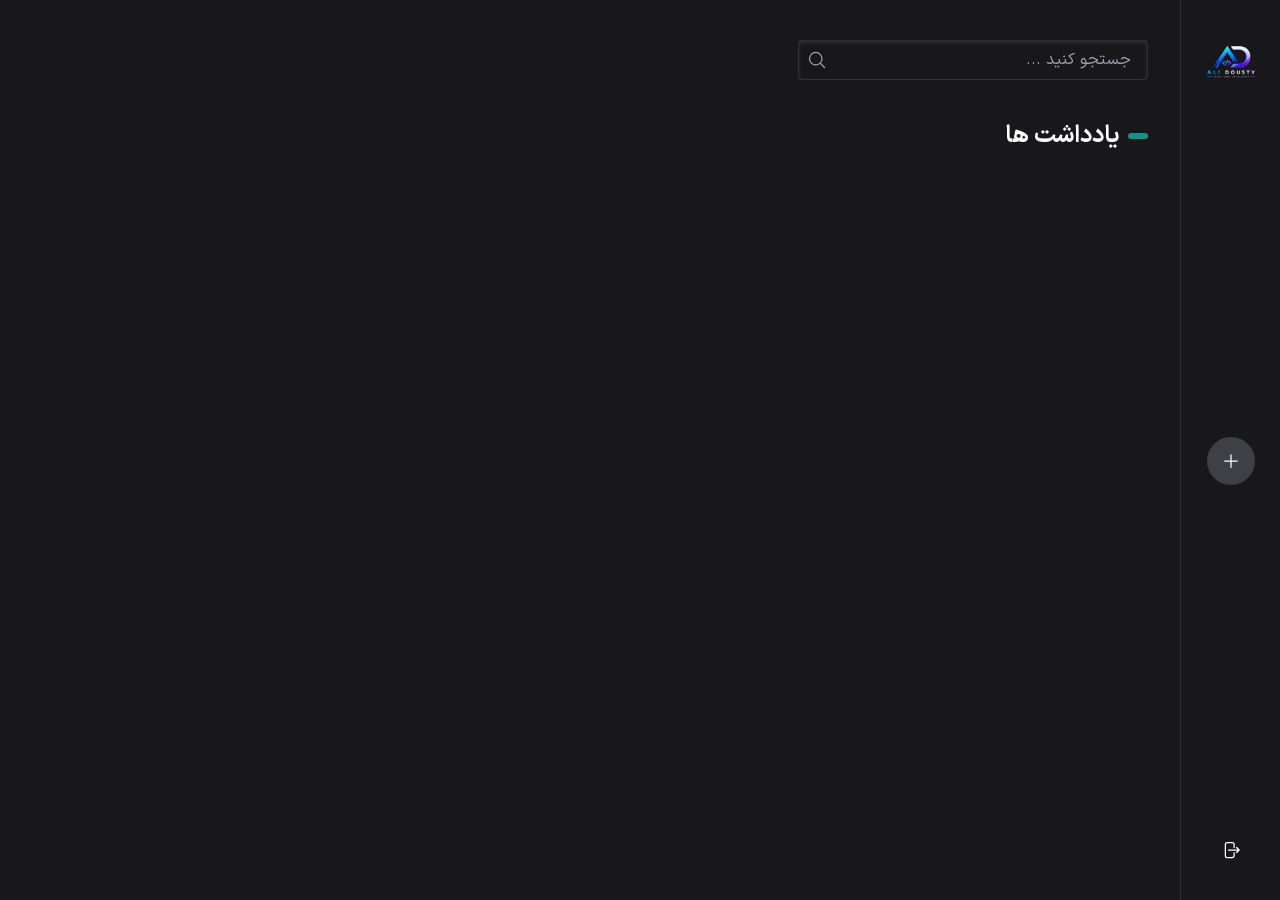
<file: index.html>
<!DOCTYPE html>
<html lang="fa-IR" dir="rtl">

<head>
    <meta charset="UTF-8">
    <meta name="viewport" content="width=device-width, initial-scale=1.0">
    <link rel="stylesheet" href="css/practice-47.css">
    <link rel="stylesheet" href="https://cdnjs.cloudflare.com/ajax/libs/font-awesome/6.6.0/css/all.min.css"
        integrity="sha512-Kc323vGBEqzTmouAECnVceyQqyqdsSiqLQISBL29aUW4U/M7pSPA/gEUZQqv1cwx4OnYxTxve5UMg5GT6L4JJg=="
        crossorigin="anonymous" referrerpolicy="no-referrer" />
    <title>note app</title>
</head>

<body>
    <aside>
        <header>
            <a href="#" target="_blank">
                <img src="media/image/my logo blue.png" alt="Logo" class="w-16 rotate-90" />
            </a>
        </header>
        <main>
            <button class="create-button">
                <svg xmlns="http://www.w3.org/2000/svg" fill="none" viewBox="0 0 24 24" stroke-width="1.5"
                    stroke="currentColor" class="size-5">
                    <path stroke-linecap="round" stroke-linejoin="round" d="M12 4.5v15m7.5-7.5h-15" />
                </svg>
            </button>
        </main>
        <footer>
            <button class="rotate-180">
                <svg xmlns="http://www.w3.org/2000/svg" fill="none" viewBox="0 0 24 24" stroke-width="1.5"
                    stroke="currentColor" class="size-5">
                    <path stroke-linecap="round" stroke-linejoin="round"
                        d="M8.25 9V5.25A2.25 2.25 0 0 1 10.5 3h6a2.25 2.25 0 0 1 2.25 2.25v13.5A2.25 2.25 0 0 1 16.5 21h-6a2.25 2.25 0 0 1-2.25-2.25V15m-3 0-3-3m0 0 3-3m-3 3H15" />
                </svg>
            </button>
        </footer>
    </aside>
    <main class="container">
        <header>
            <div class="search-card">
                <input type="text" class="search-input" placeholder="جستجو کنید ..." />
                <button class="search-btn">
                    <svg xmlns="http://www.w3.org/2000/svg" fill="none" viewBox="0 0 24 24" stroke-width="1.5"
                        stroke="currentColor" class="size-5">
                        <path stroke-linecap="round" stroke-linejoin="round"
                            d="m21 21-5.197-5.197m0 0A7.5 7.5 0 1 0 5.196 5.196a7.5 7.5 0 0 0 10.607 10.607Z" />
                    </svg>
                </button>
            </div>
        </header>
        <section class="content">
            <h1>یادداشت ها</h1>

            <section class="notes-container">
                <!-- Data loaded from js -->
            </section>
        </section>
    </main>

    <div class="modal-screen hidden">
        <article class="modal">
            <header>
                <span>ایجاد یادداشت</span>
                <button class="close-x-btn">X</button>
            </header>
            <main>
                <form>
                    <div class="w-full mb-4 border rounded-lg bg-zinc-800 border-zinc-600">
                        <div class="flex items-center justify-between px-3 py-2 border-b border-zinc-700">
                            <div
                                class="flex flex-wrap items-center sm:divide-x sm:rtl:divide-x-reverse divide-zinc-600">
                                <div class="flex items-center space-x-1 rtl:space-x-reverse sm:pe-4">
                                    <button type="button"
                                        class="p-2 rounded cursor-pointer text-zinc-400 hover:text-white hover:bg-zinc-600">
                                        <svg class="w-4 h-4" aria-hidden="true" xmlns="http://www.w3.org/2000/svg"
                                            fill="none" viewBox="0 0 12 20">
                                            <path stroke="currentColor" stroke-linejoin="round" stroke-width="2"
                                                d="M1 6v8a5 5 0 1 0 10 0V4.5a3.5 3.5 0 1 0-7 0V13a2 2 0 0 0 4 0V6" />
                                        </svg>
                                    </button>
                                    <button type="button"
                                        class="p-2 rounded cursor-pointer text-zinc-400 hover:text-white hover:bg-zinc-600">
                                        <svg class="w-4 h-4" aria-hidden="true" xmlns="http://www.w3.org/2000/svg"
                                            fill="currentColor" viewBox="0 0 16 20">
                                            <path
                                                d="M8 0a7.992 7.992 0 0 0-6.583 12.535 1 1 0 0 0 .12.183l.12.146c.112.145.227.285.326.4l5.245 6.374a1 1 0 0 0 1.545-.003l5.092-6.205c.206-.222.4-.455.578-.7l.127-.155a.934.934 0 0 0 .122-.192A8.001 8.001 0 0 0 8 0Zm0 11a3 3 0 1 1 0-6 3 3 0 0 1 0 6Z" />
                                        </svg>
                                    </button>
                                    <button type="button"
                                        class="p-2 rounded cursor-pointer text-zinc-400 hover:text-white hover:bg-zinc-600">
                                        <svg class="w-4 h-4" aria-hidden="true" xmlns="http://www.w3.org/2000/svg"
                                            fill="currentColor" viewBox="0 0 16 20">
                                            <path
                                                d="M14.066 0H7v5a2 2 0 0 1-2 2H0v11a1.97 1.97 0 0 0 1.934 2h12.132A1.97 1.97 0 0 0 16 18V2a1.97 1.97 0 0 0-1.934-2ZM10.5 6a1.5 1.5 0 1 1 0 2.999A1.5 1.5 0 0 1 10.5 6Zm2.221 10.515a1 1 0 0 1-.858.485h-8a1 1 0 0 1-.9-1.43L5.6 10.039a.978.978 0 0 1 .936-.57 1 1 0 0 1 .9.632l1.181 2.981.541-1a.945.945 0 0 1 .883-.522 1 1 0 0 1 .879.529l1.832 3.438a1 1 0 0 1-.031.988Z" />
                                            <path
                                                d="M5 5V.13a2.96 2.96 0 0 0-1.293.749L.879 3.707A2.98 2.98 0 0 0 .13 5H5Z" />
                                        </svg>
                                    </button>
                                    <button type="button"
                                        class="p-2 rounded cursor-pointer text-zinc-400 hover:text-white hover:bg-zinc-600">
                                        <svg class="w-4 h-4" aria-hidden="true" xmlns="http://www.w3.org/2000/svg"
                                            fill="currentColor" viewBox="0 0 16 20">
                                            <path
                                                d="M5 5V.13a2.96 2.96 0 0 0-1.293.749L.879 3.707A2.96 2.96 0 0 0 .13 5H5Z" />
                                            <path
                                                d="M14.067 0H7v5a2 2 0 0 1-2 2H0v11a1.969 1.969 0 0 0 1.933 2h12.134A1.97 1.97 0 0 0 16 18V2a1.97 1.97 0 0 0-1.933-2ZM6.709 13.809a1 1 0 1 1-1.418 1.409l-2-2.013a1 1 0 0 1 0-1.412l2-2a1 1 0 0 1 1.414 1.414L5.412 12.5l1.297 1.309Zm6-.6-2 2.013a1 1 0 1 1-1.418-1.409l1.3-1.307-1.295-1.295a1 1 0 0 1 1.414-1.414l2 2a1 1 0 0 1-.001 1.408v.004Z" />
                                        </svg>
                                    </button>
                                    <button type="button"
                                        class="p-2 rounded cursor-pointer text-zinc-400 hover:text-white hover:bg-zinc-600">
                                        <svg class="w-4 h-4" aria-hidden="true" xmlns="http://www.w3.org/2000/svg"
                                            fill="currentColor" viewBox="0 0 20 20">
                                            <path
                                                d="M10 .5a9.5 9.5 0 1 0 9.5 9.5A9.51 9.51 0 0 0 10 .5ZM13.5 6a1.5 1.5 0 1 1 0 3 1.5 1.5 0 0 1 0-3Zm-7 0a1.5 1.5 0 1 1 0 3 1.5 1.5 0 0 1 0-3Zm3.5 9.5A5.5 5.5 0 0 1 4.6 11h10.81A5.5 5.5 0 0 1 10 15.5Z" />
                                        </svg>
                                    </button>
                                </div>
                                <div class="flex flex-wrap items-center space-x-1 rtl:space-x-reverse sm:ps-4">
                                    <button type="button"
                                        class="p-2 rounded cursor-pointer text-zinc-400 hover:text-white hover:bg-zinc-600">
                                        <svg class="w-4 h-4" aria-hidden="true" xmlns="http://www.w3.org/2000/svg"
                                            fill="none" viewBox="0 0 21 18">
                                            <path stroke="currentColor" stroke-linecap="round" stroke-linejoin="round"
                                                stroke-width="2"
                                                d="M9.5 3h9.563M9.5 9h9.563M9.5 15h9.563M1.5 13a2 2 0 1 1 3.321 1.5L1.5 17h5m-5-15 2-1v6m-2 0h4" />
                                        </svg>
                                    </button>
                                    <button type="button"
                                        class="p-2 rounded cursor-pointer text-zinc-400 hover:text-white hover:bg-zinc-600">
                                        <svg class="w-4 h-4" aria-hidden="true" xmlns="http://www.w3.org/2000/svg"
                                            fill="currentColor" viewBox="0 0 20 20">
                                            <path
                                                d="M18 7.5h-.423l-.452-1.09.3-.3a1.5 1.5 0 0 0 0-2.121L16.01 2.575a1.5 1.5 0 0 0-2.121 0l-.3.3-1.089-.452V2A1.5 1.5 0 0 0 11 .5H9A1.5 1.5 0 0 0 7.5 2v.423l-1.09.452-.3-.3a1.5 1.5 0 0 0-2.121 0L2.576 3.99a1.5 1.5 0 0 0 0 2.121l.3.3L2.423 7.5H2A1.5 1.5 0 0 0 .5 9v2A1.5 1.5 0 0 0 2 12.5h.423l.452 1.09-.3.3a1.5 1.5 0 0 0 0 2.121l1.415 1.413a1.5 1.5 0 0 0 2.121 0l.3-.3 1.09.452V18A1.5 1.5 0 0 0 9 19.5h2a1.5 1.5 0 0 0 1.5-1.5v-.423l1.09-.452.3.3a1.5 1.5 0 0 0 2.121 0l1.415-1.414a1.5 1.5 0 0 0 0-2.121l-.3-.3.452-1.09H18a1.5 1.5 0 0 0 1.5-1.5V9A1.5 1.5 0 0 0 18 7.5Zm-8 6a3.5 3.5 0 1 1 0-7 3.5 3.5 0 0 1 0 7Z" />
                                        </svg>
                                    </button>
                                    <button type="button"
                                        class="p-2 rounded cursor-pointer text-zinc-400 hover:text-white hover:bg-zinc-600">
                                        <svg class="w-4 h-4" aria-hidden="true" xmlns="http://www.w3.org/2000/svg"
                                            fill="currentColor" viewBox="0 0 20 20">
                                            <path
                                                d="M18 2h-2V1a1 1 0 0 0-2 0v1h-3V1a1 1 0 0 0-2 0v1H6V1a1 1 0 0 0-2 0v1H2a2 2 0 0 0-2 2v14a2 2 0 0 0 2 2h16a2 2 0 0 0 2-2V4a2 2 0 0 0-2-2ZM2 18V7h6.7l.4-.409A4.309 4.309 0 0 1 15.753 7H18v11H2Z" />
                                            <path
                                                d="M8.139 10.411 5.289 13.3A1 1 0 0 0 5 14v2a1 1 0 0 0 1 1h2a1 1 0 0 0 .7-.288l2.886-2.851-3.447-3.45ZM14 8a2.463 2.463 0 0 0-3.484 0l-.971.983 3.468 3.468.987-.971A2.463 2.463 0 0 0 14 8Z" />
                                        </svg>
                                    </button>
                                    <button type="button"
                                        class="p-2 rounded cursor-pointer text-zinc-400 hover:text-white hover:bg-zinc-600">
                                        <svg class="w-4 h-4" aria-hidden="true" xmlns="http://www.w3.org/2000/svg"
                                            fill="currentColor" viewBox="0 0 20 20">
                                            <path
                                                d="M14.707 7.793a1 1 0 0 0-1.414 0L11 10.086V1.5a1 1 0 0 0-2 0v8.586L6.707 7.793a1 1 0 1 0-1.414 1.414l4 4a1 1 0 0 0 1.416 0l4-4a1 1 0 0 0-.002-1.414Z" />
                                            <path
                                                d="M18 12h-2.55l-2.975 2.975a3.5 3.5 0 0 1-4.95 0L4.55 12H2a2 2 0 0 0-2 2v4a2 2 0 0 0 2 2h16a2 2 0 0 0 2-2v-4a2 2 0 0 0-2-2Zm-3 5a1 1 0 1 1 0-2 1 1 0 0 1 0 2Z" />
                                        </svg>
                                    </button>
                                </div>
                            </div>
                            <button type="button" data-tooltip-target="tooltip-fullscreen"
                                class="p-2 rounded cursor-pointer sm:ms-auto text-zinc-400 hover:text-white hover:bg-zinc-600">
                                <svg class="w-4 h-4" aria-hidden="true" xmlns="http://www.w3.org/2000/svg" fill="none"
                                    viewBox="0 0 19 19">
                                    <path stroke="currentColor" stroke-linecap="round" stroke-linejoin="round"
                                        stroke-width="2"
                                        d="M13 1h5m0 0v5m0-5-5 5M1.979 6V1H7m0 16.042H1.979V12M18 12v5.042h-5M13 12l5 5M2 1l5 5m0 6-5 5" />
                                </svg>
                            </button>
                            <div id="tooltip-fullscreen" role="tooltip"
                                class="absolute z-10 invisible inline-block px-3 py-2 text-sm font-medium text-white transition-opacity duration-300 rounded-lg shadow-sm opacity-0 tooltip bg-zinc-800">
                                Show full screen
                                <div class="tooltip-arrow" data-popper-arrow></div>
                            </div>
                        </div>
                        <div class="px-4 py-2 rounded-b-lg bg-zinc-800">
                            <label for="editor" class="sr-only">Publish post</label>
                            <textarea id="editor" rows="8"
                                class="block w-full px-0 text-sm outline-none border-0 bg-zinc-800 focus:ring-0 text-white placeholder-zinc-400"
                                placeholder="لطفا محتوای یادداشت را وارد نمائید ..." required></textarea>
                        </div>
                    </div>
                </form>

                <div>
                    <span class="colors-title"> انتخاب رنگ یادداشت: </span>
                    <div class="colors">
                        <div data-color="#dc2626" style="background: #dc2626" class="color-box"></div>
                        <div data-color="#ea580c" style="background: #ea580c" class="color-box"></div>
                        <div data-color="#65a30d" style="background: #65a30d" class="color-box"></div>
                        <div data-color="#059669" style="background: #059669" class="color-box"></div>
                        <div data-color="#0d9488" style="background: #0d9488" class="color-box"></div>
                        <div data-color="#0891b2" style="background: #0891b2" class="color-box selected"></div>
                    </div>
                </div>
            </main>
            <footer>
                <button class="close">انصراف</button>
                <button class="continue">ایجاد یادداشت</button>
            </footer>
        </article>
    </div>

    <script src="js/practice-47.js"></script>
</body>

</html>
</file>
<file: css/practice-47.css>
*,
::before,
::after {
  --tw-border-spacing-x: 0;
  --tw-border-spacing-y: 0;
  --tw-translate-x: 0;
  --tw-translate-y: 0;
  --tw-rotate: 0;
  --tw-skew-x: 0;
  --tw-skew-y: 0;
  --tw-scale-x: 1;
  --tw-scale-y: 1;
  --tw-pan-x: ;
  --tw-pan-y: ;
  --tw-pinch-zoom: ;
  --tw-scroll-snap-strictness: proximity;
  --tw-gradient-from-position: ;
  --tw-gradient-via-position: ;
  --tw-gradient-to-position: ;
  --tw-ordinal: ;
  --tw-slashed-zero: ;
  --tw-numeric-figure: ;
  --tw-numeric-spacing: ;
  --tw-numeric-fraction: ;
  --tw-ring-inset: ;
  --tw-ring-offset-width: 0px;
  --tw-ring-offset-color: #fff;
  --tw-ring-color: rgb(59 130 246 / 0.5);
  --tw-ring-offset-shadow: 0 0 #0000;
  --tw-ring-shadow: 0 0 #0000;
  --tw-shadow: 0 0 #0000;
  --tw-shadow-colored: 0 0 #0000;
  --tw-blur: ;
  --tw-brightness: ;
  --tw-contrast: ;
  --tw-grayscale: ;
  --tw-hue-rotate: ;
  --tw-invert: ;
  --tw-saturate: ;
  --tw-sepia: ;
  --tw-drop-shadow: ;
  --tw-backdrop-blur: ;
  --tw-backdrop-brightness: ;
  --tw-backdrop-contrast: ;
  --tw-backdrop-grayscale: ;
  --tw-backdrop-hue-rotate: ;
  --tw-backdrop-invert: ;
  --tw-backdrop-opacity: ;
  --tw-backdrop-saturate: ;
  --tw-backdrop-sepia: ;
  --tw-contain-size: ;
  --tw-contain-layout: ;
  --tw-contain-paint: ;
  --tw-contain-style: ;
}

::backdrop {
  --tw-border-spacing-x: 0;
  --tw-border-spacing-y: 0;
  --tw-translate-x: 0;
  --tw-translate-y: 0;
  --tw-rotate: 0;
  --tw-skew-x: 0;
  --tw-skew-y: 0;
  --tw-scale-x: 1;
  --tw-scale-y: 1;
  --tw-pan-x: ;
  --tw-pan-y: ;
  --tw-pinch-zoom: ;
  --tw-scroll-snap-strictness: proximity;
  --tw-gradient-from-position: ;
  --tw-gradient-via-position: ;
  --tw-gradient-to-position: ;
  --tw-ordinal: ;
  --tw-slashed-zero: ;
  --tw-numeric-figure: ;
  --tw-numeric-spacing: ;
  --tw-numeric-fraction: ;
  --tw-ring-inset: ;
  --tw-ring-offset-width: 0px;
  --tw-ring-offset-color: #fff;
  --tw-ring-color: rgb(59 130 246 / 0.5);
  --tw-ring-offset-shadow: 0 0 #0000;
  --tw-ring-shadow: 0 0 #0000;
  --tw-shadow: 0 0 #0000;
  --tw-shadow-colored: 0 0 #0000;
  --tw-blur: ;
  --tw-brightness: ;
  --tw-contrast: ;
  --tw-grayscale: ;
  --tw-hue-rotate: ;
  --tw-invert: ;
  --tw-saturate: ;
  --tw-sepia: ;
  --tw-drop-shadow: ;
  --tw-backdrop-blur: ;
  --tw-backdrop-brightness: ;
  --tw-backdrop-contrast: ;
  --tw-backdrop-grayscale: ;
  --tw-backdrop-hue-rotate: ;
  --tw-backdrop-invert: ;
  --tw-backdrop-opacity: ;
  --tw-backdrop-saturate: ;
  --tw-backdrop-sepia: ;
  --tw-contain-size: ;
  --tw-contain-layout: ;
  --tw-contain-paint: ;
  --tw-contain-style: ;
}

/*
! tailwindcss v3.4.14 | MIT License | https://tailwindcss.com
*/

/*
1. Prevent padding and border from affecting element width. (https://github.com/mozdevs/cssremedy/issues/4)
2. Allow adding a border to an element by just adding a border-width. (https://github.com/tailwindcss/tailwindcss/pull/116)
*/

*,
::before,
::after {
  box-sizing: border-box;
  /* 1 */
  border-width: 0;
  /* 2 */
  border-style: solid;
  /* 2 */
  border-color: #e5e7eb;
  /* 2 */
}

::before,
::after {
  --tw-content: "";
}

/*
1. Use a consistent sensible line-height in all browsers.
2. Prevent adjustments of font size after orientation changes in iOS.
3. Use a more readable tab size.
4. Use the user's configured `sans` font-family by default.
5. Use the user's configured `sans` font-feature-settings by default.
6. Use the user's configured `sans` font-variation-settings by default.
7. Disable tap highlights on iOS
*/

html,
:host {
  line-height: 1.5;
  /* 1 */
  -webkit-text-size-adjust: 100%;
  /* 2 */
  -moz-tab-size: 4;
  /* 3 */
  -o-tab-size: 4;
  tab-size: 4;
  /* 3 */
  font-family: ui-sans-serif, system-ui, sans-serif, "Apple Color Emoji",
    "Segoe UI Emoji", "Segoe UI Symbol", "Noto Color Emoji";
  /* 4 */
  font-feature-settings: normal;
  /* 5 */
  font-variation-settings: normal;
  /* 6 */
  -webkit-tap-highlight-color: transparent;
  /* 7 */
}

/*
1. Remove the margin in all browsers.
2. Inherit line-height from `html` so users can set them as a class directly on the `html` element.
*/

body {
  margin: 0;
  /* 1 */
  line-height: inherit;
  /* 2 */
}

/*
1. Add the correct height in Firefox.
2. Correct the inheritance of border color in Firefox. (https://bugzilla.mozilla.org/show_bug.cgi?id=190655)
3. Ensure horizontal rules are visible by default.
*/

hr {
  height: 0;
  /* 1 */
  color: inherit;
  /* 2 */
  border-top-width: 1px;
  /* 3 */
}

/*
Add the correct text decoration in Chrome, Edge, and Safari.
*/

abbr:where([title]) {
  -webkit-text-decoration: underline dotted;
  text-decoration: underline dotted;
}

/*
Remove the default font size and weight for headings.
*/

h1,
h2,
h3,
h4,
h5,
h6 {
  font-size: inherit;
  font-weight: inherit;
}

/*
Reset links to optimize for opt-in styling instead of opt-out.
*/

a {
  color: inherit;
  text-decoration: inherit;
}

/*
Add the correct font weight in Edge and Safari.
*/

b,
strong {
  font-weight: bolder;
}

/*
1. Use the user's configured `mono` font-family by default.
2. Use the user's configured `mono` font-feature-settings by default.
3. Use the user's configured `mono` font-variation-settings by default.
4. Correct the odd `em` font sizing in all browsers.
*/

code,
kbd,
samp,
pre {
  font-family: ui-monospace, SFMono-Regular, Menlo, Monaco, Consolas,
    "Liberation Mono", "Courier New", monospace;
  /* 1 */
  font-feature-settings: normal;
  /* 2 */
  font-variation-settings: normal;
  /* 3 */
  font-size: 1em;
  /* 4 */
}

/*
Add the correct font size in all browsers.
*/

small {
  font-size: 80%;
}

/*
Prevent `sub` and `sup` elements from affecting the line height in all browsers.
*/

sub,
sup {
  font-size: 75%;
  line-height: 0;
  position: relative;
  vertical-align: baseline;
}

sub {
  bottom: -0.25em;
}

sup {
  top: -0.5em;
}

/*
1. Remove text indentation from table contents in Chrome and Safari. (https://bugs.chromium.org/p/chromium/issues/detail?id=999088, https://bugs.webkit.org/show_bug.cgi?id=201297)
2. Correct table border color inheritance in all Chrome and Safari. (https://bugs.chromium.org/p/chromium/issues/detail?id=935729, https://bugs.webkit.org/show_bug.cgi?id=195016)
3. Remove gaps between table borders by default.
*/

table {
  text-indent: 0;
  /* 1 */
  border-color: inherit;
  /* 2 */
  border-collapse: collapse;
  /* 3 */
}

/*
1. Change the font styles in all browsers.
2. Remove the margin in Firefox and Safari.
3. Remove default padding in all browsers.
*/

button,
input,
optgroup,
select,
textarea {
  font-family: inherit;
  /* 1 */
  font-feature-settings: inherit;
  /* 1 */
  font-variation-settings: inherit;
  /* 1 */
  font-size: 100%;
  /* 1 */
  font-weight: inherit;
  /* 1 */
  line-height: inherit;
  /* 1 */
  letter-spacing: inherit;
  /* 1 */
  color: inherit;
  /* 1 */
  margin: 0;
  /* 2 */
  padding: 0;
  /* 3 */
}

/*
Remove the inheritance of text transform in Edge and Firefox.
*/

button,
select {
  text-transform: none;
}

/*
1. Correct the inability to style clickable types in iOS and Safari.
2. Remove default button styles.
*/

button,
input:where([type="button"]),
input:where([type="reset"]),
input:where([type="submit"]) {
  -webkit-appearance: button;
  /* 1 */
  background-color: transparent;
  /* 2 */
  background-image: none;
  /* 2 */
}

/*
Use the modern Firefox focus style for all focusable elements.
*/

:-moz-focusring {
  outline: auto;
}

/*
Remove the additional `:invalid` styles in Firefox. (https://github.com/mozilla/gecko-dev/blob/2f9eacd9d3d995c937b4251a5557d95d494c9be1/layout/style/res/forms.css#L728-L737)
*/

:-moz-ui-invalid {
  box-shadow: none;
}

/*
Add the correct vertical alignment in Chrome and Firefox.
*/

progress {
  vertical-align: baseline;
}

/*
Correct the cursor style of increment and decrement buttons in Safari.
*/

::-webkit-inner-spin-button,
::-webkit-outer-spin-button {
  height: auto;
}

/*
1. Correct the odd appearance in Chrome and Safari.
2. Correct the outline style in Safari.
*/

[type="search"] {
  -webkit-appearance: textfield;
  /* 1 */
  outline-offset: -2px;
  /* 2 */
}

/*
Remove the inner padding in Chrome and Safari on macOS.
*/

::-webkit-search-decoration {
  -webkit-appearance: none;
}

/*
1. Correct the inability to style clickable types in iOS and Safari.
2. Change font properties to `inherit` in Safari.
*/

::-webkit-file-upload-button {
  -webkit-appearance: button;
  /* 1 */
  font: inherit;
  /* 2 */
}

/*
Add the correct display in Chrome and Safari.
*/

summary {
  display: list-item;
}

/*
Removes the default spacing and border for appropriate elements.
*/

blockquote,
dl,
dd,
h1,
h2,
h3,
h4,
h5,
h6,
hr,
figure,
p,
pre {
  margin: 0;
}

fieldset {
  margin: 0;
  padding: 0;
}

legend {
  padding: 0;
}

ol,
ul,
menu {
  list-style: none;
  margin: 0;
  padding: 0;
}

/*
Reset default styling for dialogs.
*/

dialog {
  padding: 0;
}

/*
Prevent resizing textareas horizontally by default.
*/

textarea {
  resize: vertical;
}

/*
1. Reset the default placeholder opacity in Firefox. (https://github.com/tailwindlabs/tailwindcss/issues/3300)
2. Set the default placeholder color to the user's configured gray 400 color.
*/

input::-moz-placeholder,
textarea::-moz-placeholder {
  opacity: 1;
  /* 1 */
  color: #9ca3af;
  /* 2 */
}

input::placeholder,
textarea::placeholder {
  opacity: 1;
  /* 1 */
  color: #9ca3af;
  /* 2 */
}

/*
Set the default cursor for buttons.
*/

button,
[role="button"] {
  cursor: pointer;
}

/*
Make sure disabled buttons don't get the pointer cursor.
*/

:disabled {
  cursor: default;
}

/*
1. Make replaced elements `display: block` by default. (https://github.com/mozdevs/cssremedy/issues/14)
2. Add `vertical-align: middle` to align replaced elements more sensibly by default. (https://github.com/jensimmons/cssremedy/issues/14#issuecomment-634934210)
   This can trigger a poorly considered lint error in some tools but is included by design.
*/

img,
svg,
video,
canvas,
audio,
iframe,
embed,
object {
  display: block;
  /* 1 */
  vertical-align: middle;
  /* 2 */
}

/*
Constrain images and videos to the parent width and preserve their intrinsic aspect ratio. (https://github.com/mozdevs/cssremedy/issues/14)
*/

img,
video {
  max-width: 100%;
  height: auto;
}

/* Make elements with the HTML hidden attribute stay hidden by default */

[hidden]:where(:not([hidden="until-found"])) {
  display: none;
}

.container {
  width: 100%;
}

@media (min-width: 640px) {
  .container {
    max-width: 640px;
  }
}

@media (min-width: 768px) {
  .container {
    max-width: 768px;
  }
}

@media (min-width: 1024px) {
  .container {
    max-width: 1024px;
  }
}

@media (min-width: 1280px) {
  .container {
    max-width: 1280px;
  }
}

@media (min-width: 1536px) {
  .container {
    max-width: 1536px;
  }
}

.sr-only {
  position: absolute;
  width: 1px;
  height: 1px;
  padding: 0;
  margin: -1px;
  overflow: hidden;
  clip: rect(0, 0, 0, 0);
  white-space: nowrap;
  border-width: 0;
}

.invisible {
  visibility: hidden;
}

.absolute {
  position: absolute;
}

.z-10 {
  z-index: 10;
}

.mb-4 {
  margin-bottom: 1rem;
}

.block {
  display: block;
}

.inline-block {
  display: inline-block;
}

.flex {
  display: flex;
}

.hidden {
  display: none;
}

.size-5 {
  width: 1.25rem;
  height: 1.25rem;
}

.h-4 {
  height: 1rem;
}

.w-16 {
  width: 4rem;
}

.w-4 {
  width: 1rem;
}

.w-full {
  width: 100%;
}

.rotate-180 {
  --tw-rotate: 180deg;
  transform: translate(var(--tw-translate-x), var(--tw-translate-y))
    rotate(var(--tw-rotate)) skewX(var(--tw-skew-x)) skewY(var(--tw-skew-y))
    scaleX(var(--tw-scale-x)) scaleY(var(--tw-scale-y));
}

/* .rotate-90 {
  --tw-rotate: 90deg;
  transform: translate(var(--tw-translate-x), var(--tw-translate-y))    rotate(var(--tw-rotate)) skewX(var(--tw-skew-x)) skewY(var(--tw-skew-y))    scaleX(var(--tw-scale-x)) scaleY(var(--tw-scale-y));
  -webkit-transform: translate(var(--tw-translate-x), var(--tw-translate-y));
  -moz-transform: translate(var(--tw-translate-x), var(--tw-translate-y));
  -ms-transform: translate(var(--tw-translate-x), var(--tw-translate-y));
  -o-transform: translate(var(--tw-translate-x), var(--tw-translate-y));
} */

.cursor-pointer {
  cursor: pointer;
}

.flex-wrap {
  flex-wrap: wrap;
}

.items-center {
  align-items: center;
}

.justify-between {
  justify-content: space-between;
}

.space-x-1 > :not([hidden]) ~ :not([hidden]) {
  --tw-space-x-reverse: 0;
  margin-right: calc(0.25rem * var(--tw-space-x-reverse));
  margin-left: calc(0.25rem * calc(1 - var(--tw-space-x-reverse)));
}

.divide-zinc-600 > :not([hidden]) ~ :not([hidden]) {
  --tw-divide-opacity: 1;
  border-color: rgb(82 82 91 / var(--tw-divide-opacity));
}

.rounded {
  border-radius: 0.25rem;
}

.rounded-lg {
  border-radius: 0.5rem;
}

.rounded-b-lg {
  border-bottom-right-radius: 0.5rem;
  border-bottom-left-radius: 0.5rem;
}

.border {
  border-width: 1px;
}

.border-0 {
  border-width: 0px;
}

.border-b {
  border-bottom-width: 1px;
}

.border-zinc-600 {
  --tw-border-opacity: 1;
  border-color: rgb(82 82 91 / var(--tw-border-opacity));
}

.border-zinc-700 {
  --tw-border-opacity: 1;
  border-color: rgb(63 63 70 / var(--tw-border-opacity));
}

.bg-zinc-800 {
  --tw-bg-opacity: 1;
  background-color: rgb(39 39 42 / var(--tw-bg-opacity));
}

.p-2 {
  padding: 0.5rem;
}

.px-0 {
  padding-left: 0px;
  padding-right: 0px;
}

.px-3 {
  padding-left: 0.75rem;
  padding-right: 0.75rem;
}

.px-4 {
  padding-left: 1rem;
  padding-right: 1rem;
}

.py-2 {
  padding-top: 0.5rem;
  padding-bottom: 0.5rem;
}

.text-sm {
  font-size: 0.875rem;
  line-height: 1.25rem;
}

.font-medium {
  font-weight: 500;
}

.text-white {
  --tw-text-opacity: 1;
  color: rgb(255 255 255 / var(--tw-text-opacity));
}

.text-zinc-400 {
  --tw-text-opacity: 1;
  color: rgb(161 161 170 / var(--tw-text-opacity));
}

.placeholder-zinc-400::-moz-placeholder {
  --tw-placeholder-opacity: 1;
  color: rgb(161 161 170 / var(--tw-placeholder-opacity));
}

.placeholder-zinc-400::placeholder {
  --tw-placeholder-opacity: 1;
  color: rgb(161 161 170 / var(--tw-placeholder-opacity));
}

.opacity-0 {
  opacity: 0;
}

.shadow-sm {
  --tw-shadow: 0 1px 2px 0 rgb(0 0 0 / 0.05);
  --tw-shadow-colored: 0 1px 2px 0 var(--tw-shadow-color);
  box-shadow: var(--tw-ring-offset-shadow, 0 0 #0000),
    var(--tw-ring-shadow, 0 0 #0000), var(--tw-shadow);
}

.outline-none {
  outline: 2px solid transparent;
  outline-offset: 2px;
}

.transition-opacity {
  transition-property: opacity;
  transition-timing-function: cubic-bezier(0.4, 0, 0.2, 1);
  transition-duration: 150ms;
}

.duration-300 {
  transition-duration: 300ms;
}

.hover\:bg-zinc-600:hover {
  --tw-bg-opacity: 1;
  background-color: rgb(82 82 91 / var(--tw-bg-opacity));
}

.hover\:text-white:hover {
  --tw-text-opacity: 1;
  color: rgb(255 255 255 / var(--tw-text-opacity));
}

.focus\:ring-0:focus {
  --tw-ring-offset-shadow: var(--tw-ring-inset) 0 0 0
    var(--tw-ring-offset-width) var(--tw-ring-offset-color);
  --tw-ring-shadow: var(--tw-ring-inset) 0 0 0
    calc(0px + var(--tw-ring-offset-width)) var(--tw-ring-color);
  box-shadow: var(--tw-ring-offset-shadow), var(--tw-ring-shadow),
    var(--tw-shadow, 0 0 #0000);
}

@media (min-width: 640px) {
  .sm\:ms-auto {
    margin-inline-start: auto;
  }

  .sm\:divide-x > :not([hidden]) ~ :not([hidden]) {
    --tw-divide-x-reverse: 0;
    border-right-width: calc(1px * var(--tw-divide-x-reverse));
    border-left-width: calc(1px * calc(1 - var(--tw-divide-x-reverse)));
  }

  .sm\:pe-4 {
    padding-inline-end: 1rem;
  }

  .sm\:ps-4 {
    padding-inline-start: 1rem;
  }
}

.rtl\:space-x-reverse:where([dir="rtl"], [dir="rtl"] *)
  > :not([hidden])
  ~ :not([hidden]) {
  --tw-space-x-reverse: 1;
}

@media (min-width: 640px) {
  .sm\:rtl\:divide-x-reverse:where([dir="rtl"], [dir="rtl"] *)
    > :not([hidden])
    ~ :not([hidden]) {
    --tw-divide-x-reverse: 1;
  }
}

@font-face {
  font-family: "Sans-Regular";

  src: url(../media/fonts/Sans-Regular.ttf);
}

@font-face {
  font-family: "Sans-Medium";

  src: url(../media/fonts/Sans-Medium.ttf);
}

@font-face {
  font-family: "Sans-DemiBold";

  src: url(../media/fonts/Sans-DemiBold.ttf);
}

@font-face {
  font-family: "Sans-Bold";

  src: url(../media/fonts/Sans-Bold.ttf);
}

body {
  display: flex;
  min-height: 100vh;
  --tw-bg-opacity: 1;
  background-color: rgb(24 24 27 / var(--tw-bg-opacity));
  font-family: Sans-Regular;
  --tw-text-opacity: 1;
  color: rgb(255 255 255 / var(--tw-text-opacity));
}

body > * {
  padding: 1rem;
  padding-top: 2.5rem;
  padding-bottom: 2.5rem;
}

aside {
  position: sticky;
  top: 0px;
  left: 0px;
  display: flex;
  height: 100vh;
  width: 100px;
  min-width: 100px;
  flex-direction: column;
  align-items: center;
  justify-content: space-between;
  border-left-width: 1px;
  border-color: rgb(255 255 255 / 0.1);
}

aside > * {
  display: flex;
  flex-direction: column;
  align-items: center;
  justify-content: center;
  gap: 0.5rem;
}

body main {
  height: 100vh;
  width: 100%;
}

.create-button {
  display: flex;
  height: 3rem;
  width: 3rem;
  align-items: center;
  justify-content: center;
  border-radius: 9999px;
  --tw-bg-opacity: 1;
  background-color: rgb(63 63 70 / var(--tw-bg-opacity));
  --tw-ring-opacity: 1;
  --tw-ring-color: rgb(39 39 42 / var(--tw-ring-opacity));
  transition-duration: 150ms;
}

.create-button:focus-within {
  --tw-ring-offset-shadow: var(--tw-ring-inset) 0 0 0
    var(--tw-ring-offset-width) var(--tw-ring-offset-color);
  --tw-ring-shadow: var(--tw-ring-inset) 0 0 0
    calc(4px + var(--tw-ring-offset-width)) var(--tw-ring-color);
  box-shadow: var(--tw-ring-offset-shadow), var(--tw-ring-shadow),
    var(--tw-shadow, 0 0 #0000);
}

.modal-screen {
  position: fixed;
  top: 0px;
  right: 0px;
  display: flex;
  min-height: 100vh;
  width: 100%;
  align-items: center;
  justify-content: center;
  background-color: rgb(24 24 27 / 0.5);
  --tw-backdrop-blur: blur(4px);
  -webkit-backdrop-filter: var(--tw-backdrop-blur) var(--tw-backdrop-brightness)
    var(--tw-backdrop-contrast) var(--tw-backdrop-grayscale)
    var(--tw-backdrop-hue-rotate) var(--tw-backdrop-invert)
    var(--tw-backdrop-opacity) var(--tw-backdrop-saturate)
    var(--tw-backdrop-sepia);
  backdrop-filter: var(--tw-backdrop-blur) var(--tw-backdrop-brightness)
    var(--tw-backdrop-contrast) var(--tw-backdrop-grayscale)
    var(--tw-backdrop-hue-rotate) var(--tw-backdrop-invert)
    var(--tw-backdrop-opacity) var(--tw-backdrop-saturate)
    var(--tw-backdrop-sepia);
}

.modal {
  width: 600px;
  --tw-bg-opacity: 1;
  background-color: rgb(24 24 27 / var(--tw-bg-opacity));
}

.modal > * {
  padding: 1rem;
}

.modal {
  header {
    display: flex;
  }
  header {
    align-items: center;
  }
  header {
    justify-content: space-between;
  }
  main {
    max-height: -moz-max-content;
    max-height: max-content;
  }
  main {
    text-align: justify;
  }
  main {
    font-size: 0.875rem;
    line-height: 1.25rem;
  }
  main {
    font-weight: 300;
  }
  main {
    --tw-text-opacity: 1;
    color: rgb(228 228 231 / var(--tw-text-opacity));
  }
  footer {
    display: flex;
  }
  footer {
    align-items: center;
  }
  footer {
    justify-content: flex-end;
  }
  footer {
    gap: 0.5rem;
  }
  footer {
    font-size: 0.875rem;
    line-height: 1.25rem;
  }
  footer > * {
    border-radius: 0.5rem;
  }
  footer > * {
    padding-left: 1rem;
    padding-right: 1rem;
  }
  footer > * {
    padding-top: 0.5rem;
    padding-bottom: 0.5rem;
  }
  footer > * {
    transition-duration: 150ms;
  }
  footer {
    button.close {
      --tw-text-opacity: 1;
      color: rgb(239 68 68 / var(--tw-text-opacity));
    }
    button.close {
      --tw-ring-color: rgb(239 68 68 / 0.4);
    }
    button.close:hover {
      background-color: rgb(239 68 68 / 0.1);
    }
    button.close:focus {
      --tw-ring-offset-shadow: var(--tw-ring-inset) 0 0 0
        var(--tw-ring-offset-width) var(--tw-ring-offset-color);
      --tw-ring-shadow: var(--tw-ring-inset) 0 0 0
        calc(4px + var(--tw-ring-offset-width)) var(--tw-ring-color);
      box-shadow: var(--tw-ring-offset-shadow), var(--tw-ring-shadow),
        var(--tw-shadow, 0 0 #0000);
    }
    button.continue {
      --tw-bg-opacity: 1;
      background-color: rgb(0 111 238 / var(--tw-bg-opacity));
    }
    button.continue {
      --tw-ring-color: rgb(14 165 233 / 0.7);
    }
    button.continue:hover {
      --tw-bg-opacity: 1;
      background-color: rgb(56 189 248 / var(--tw-bg-opacity));
    }
    button.continue:focus {
      --tw-ring-offset-shadow: var(--tw-ring-inset) 0 0 0
        var(--tw-ring-offset-width) var(--tw-ring-offset-color);
      --tw-ring-shadow: var(--tw-ring-inset) 0 0 0
        calc(4px + var(--tw-ring-offset-width)) var(--tw-ring-color);
      box-shadow: var(--tw-ring-offset-shadow), var(--tw-ring-shadow),
        var(--tw-shadow, 0 0 #0000);
    }
  }
}

.modal-screen.hidden {
  visibility: hidden;
  opacity: 0;
}

.input-card {
  position: relative;
  height: 2.5rem;
  width: 100%;
  border-radius: 0.25rem;
  border-width: 1px;
  border-color: rgb(255 255 255 / 0.1);
  --tw-bg-opacity: 1;
  background-color: rgb(39 39 42 / var(--tw-bg-opacity));
  textarea {
    position: absolute;
  }
  textarea {
    top: 0px;
  }
  textarea {
    right: 0px;
  }
  textarea {
    height: 100%;
  }
  textarea {
    width: 100%;
  }
  textarea {
    background-color: transparent;
  }
  textarea {
    padding-left: 1rem;
    padding-right: 1rem;
  }
  textarea {
    font-size: 0.875rem;
    line-height: 1.25rem;
  }
  textarea {
    outline: 2px solid transparent;
    outline-offset: 2px;
  }
}

.container {
  padding-left: 2rem;
  padding-right: 2rem;
}

.search-card {
  position: relative;
  display: flex;
  height: 2.5rem;
  width: 350px;
  align-items: center;
  border-radius: 0.25rem;
  border-width: 1px;
  border-color: rgb(255 255 255 / 0.1);
  --tw-bg-opacity: 1;
  background-color: rgb(24 24 27 / var(--tw-bg-opacity));
  --tw-shadow: inset 0 2px 4px 0 rgb(0 0 0 / 0.05);
  --tw-shadow-colored: inset 0 2px 4px 0 var(--tw-shadow-color);
  box-shadow: var(--tw-ring-offset-shadow, 0 0 #0000),
    var(--tw-ring-shadow, 0 0 #0000), var(--tw-shadow);
  --tw-shadow-color: rgb(63 63 70 / 0.6);
  --tw-shadow: var(--tw-shadow-colored);
  --tw-ring-opacity: 1;
  --tw-ring-color: rgb(5 150 105 / var(--tw-ring-opacity));
  transition-duration: 150ms;
}

.search-card:focus-within {
  --tw-ring-offset-shadow: var(--tw-ring-inset) 0 0 0
    var(--tw-ring-offset-width) var(--tw-ring-offset-color);
  --tw-ring-shadow: var(--tw-ring-inset) 0 0 0
    calc(2px + var(--tw-ring-offset-width)) var(--tw-ring-color);
  box-shadow: var(--tw-ring-offset-shadow), var(--tw-ring-shadow),
    var(--tw-shadow, 0 0 #0000);
}

.search-card {
  input {
    position: absolute;
  }
  input {
    right: 0px;
  }
  input {
    top: 0px;
  }
  input {
    height: 100%;
  }
  input {
    width: 100%;
  }
  input {
    background-color: transparent;
  }
  input {
    padding-left: 1rem;
    padding-right: 1rem;
  }
  input {
    outline: 2px solid transparent;
    outline-offset: 2px;
  }
  button {
    position: absolute;
  }
  button {
    left: 0.5rem;
  }
  button {
    --tw-text-opacity: 1;
    color: rgb(161 161 170 / var(--tw-text-opacity));
  }
}

.container {
  section.content {
    margin-top: 2.5rem;
  }
  section.content {
    h1 {
      position: relative;
    }
    h1 {
      display: flex;
    }
    h1 {
      align-items: center;
    }
    h1 {
      padding-right: 1.75rem;
    }
    h1 {
      font-family: Sans-Bold;
    }
    h1 {
      font-size: 1.5rem;
      line-height: 2rem;
    }
    h1::before {
      content: "";
    }
    h1::before {
      position: absolute;
    }
    h1::before {
      right: 0px;
    }
    h1::before {
      height: 0.375rem;
    }
    h1::before {
      width: 1.25rem;
    }
    h1::before {
      border-radius: 0.25rem;
    }
    h1::before {
      --tw-bg-opacity: 1;
      background-color: rgb(13 148 136 / var(--tw-bg-opacity));
    }
  }
}

.notes-container {
  margin-top: 2.5rem;
  display: grid;
  grid-template-columns: repeat(5, minmax(0, 1fr));
  gap: 1.25rem;
}

.notes-container > * {
  display: flex;
  height: 240px;
  width: 100%;
  flex-direction: column;
  justify-content: space-between;
  border-radius: 0.5rem;
  border-width: 1px;
  border-color: rgb(255 255 255 / 0.4);
  padding: 0.75rem;
}

.colors-title {
  --tw-text-opacity: 1;
  color: rgb(113 113 122 / var(--tw-text-opacity));
}

.colors {
  margin-top: 0.75rem;
  display: flex;
  align-items: center;
  gap: 0.5rem;
}

.color-box {
  position: relative;
  display: flex;
  height: 1.75rem;
  width: 1.75rem;
  cursor: pointer;
  align-items: center;
  justify-content: center;
  overflow: hidden;
  border-radius: 9999px;
  --tw-bg-opacity: 1;
  background-color: rgb(251 146 60 / var(--tw-bg-opacity));
  padding-top: 0.25rem;
  --tw-text-opacity: 1;
  color: rgb(255 255 255 / var(--tw-text-opacity));
}

.color-box.selected {
  border-width: 1px;
}

.color-box.selected::before {
  content: "\2713";
  position: absolute;
  display: flex;
  height: 100%;
  width: 100%;
  align-items: center;
  justify-content: center;
  font-family: Sans-Bold;
}

.note-content {
  overflow: hidden;
  display: -webkit-box;
  -webkit-box-orient: vertical;
  -webkit-line-clamp: 6;
  max-height: -moz-max-content;
  max-height: max-content;
  text-align: justify;
}

.note {
  border-color: rgb(255 255 255 / 0.05);
  --tw-bg-opacity: 1;
  background-color: rgb(8 145 178 / var(--tw-bg-opacity));
  padding: 1rem;
  font-family: Sans-Medium;
  --tw-shadow: inset 0 2px 4px 0 rgb(0 0 0 / 0.05);
  --tw-shadow-colored: inset 0 2px 4px 0 var(--tw-shadow-color);
  box-shadow: var(--tw-ring-offset-shadow, 0 0 #0000),
    var(--tw-ring-shadow, 0 0 #0000), var(--tw-shadow);
  --tw-shadow-color: rgb(161 161 170 / 0.2);
  --tw-shadow: var(--tw-shadow-colored);
  div {
    display: flex;
  }
  div {
    align-items: center;
  }
  div {
    justify-content: flex-end;
  }
  div {
    gap: 0.25rem;
  }
  div > * {
    border-radius: 0.25rem;
  }
  div > * {
    border-width: 1px;
  }
  div > * {
    border-color: rgb(255 255 255 / 0.1);
  }
  div > * {
    padding-left: 0.75rem;
    padding-right: 0.75rem;
  }
  div > * {
    padding-top: 0.375rem;
    padding-bottom: 0.375rem;
  }
  div {
    .delete {
      --tw-bg-opacity: 1;
      background-color: rgb(39 39 42 / var(--tw-bg-opacity));
    }
    .delete {
      --tw-text-opacity: 1;
      color: rgb(255 255 255 / var(--tw-text-opacity));
    }
    .delete {
      --tw-shadow: inset 0 2px 4px 0 rgb(0 0 0 / 0.05);
      --tw-shadow-colored: inset 0 2px 4px 0 var(--tw-shadow-color);
      box-shadow: var(--tw-ring-offset-shadow, 0 0 #0000),
        var(--tw-ring-shadow, 0 0 #0000), var(--tw-shadow);
    }
    .delete {
      --tw-shadow-color: rgb(161 161 170 / 0.25);
      --tw-shadow: var(--tw-shadow-colored);
    }
  }
}
</file>
